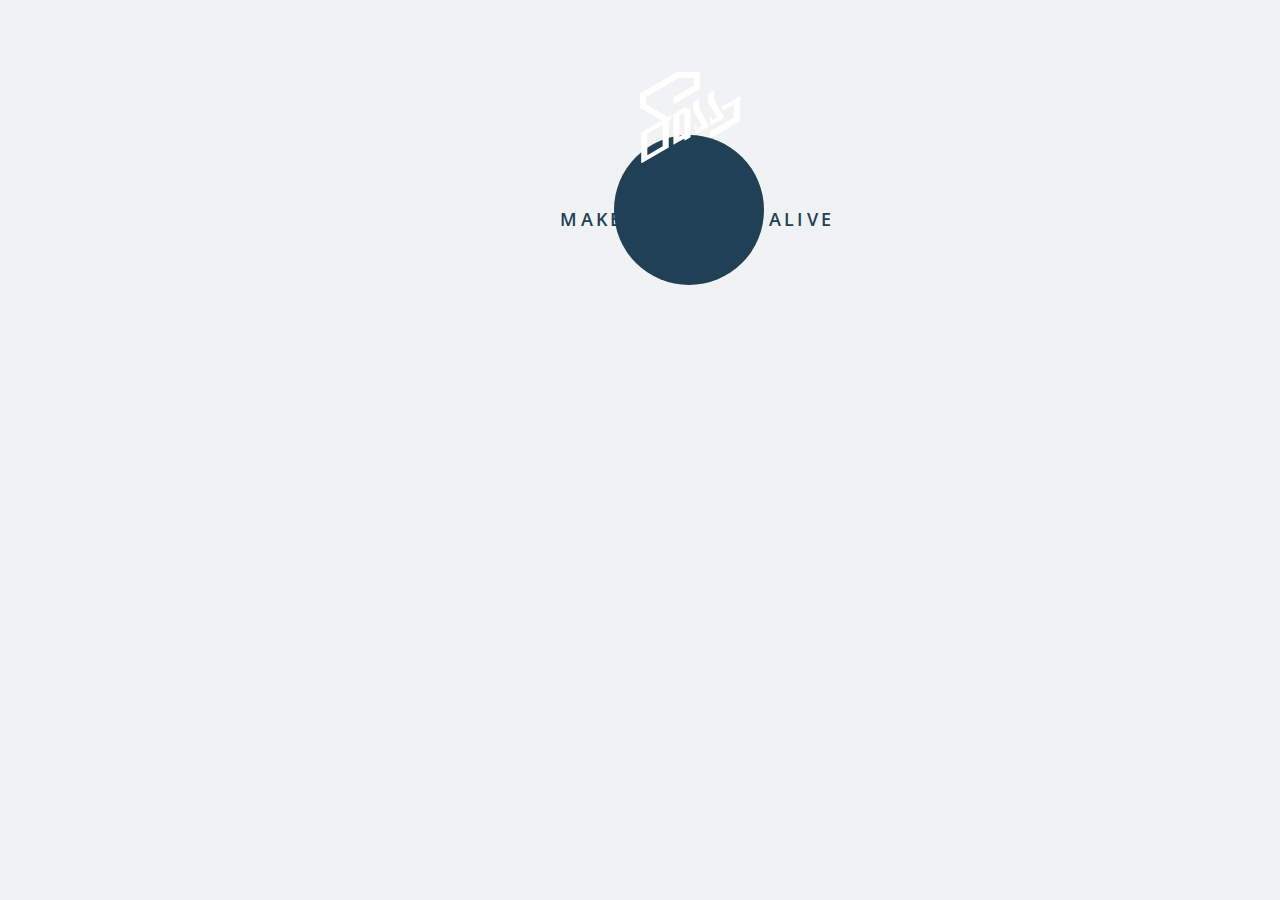
<file: animated_logo/index.html>
<head>
	<link rel="stylesheet" type="text/css" href="sass/main.css">
</head>

<body>
	<svg class="element">
	  <circle cx="100" cy="75" r="75" fill="#204056" />
	</svg>

	<div class="slide-left">
	  <svg id="sass-logo" data-name="Layer 14" xmlns="http://www.w3.org/2000/svg" viewBox="0 0 98.05 89.67"><defs><style>.cls-1{fill:#3f51a3;}</style></defs><title>icon-sass</title><polygon class="cls-1" points="50.59 54.16 50.59 54.17 50.6 54.16 50.59 54.16"/><polygon points="98.05 28.3 98.05 23.68 79.32 34.49 81.32 37.96 92.05 31.76 92.05 44.75 68.66 58.26 68.66 65.18 98.05 48.22 98.05 46.51 98.05 46.51 98.05 28.3 98.05 28.3"/><path d="M66.78,56.28l-1.07-1.86h0l-0.53-.92-6.3,3.64h0l-6,3.46v0h0V90.81l10.82-6.2v2.33l6-3.46V54.61ZM58.87,82.75v-21L62,60l1.71,3V80Z" transform="translate(-20.14 -19.43)"/><path d="M79,29.29V19.44H56.54l-36.4,21h0V47.6h0v6.93L41.79,67,21.31,78.84v6.92h0v9.51h0v13.82l27-15.6V67.87l2.35-1.36V61.89l-2.9,1.67L26.15,51.07V43.91l32-18.49H73v7.33L52.87,44.4v6.93L79.05,36.21V29.28h0ZM42.33,92.34l-15,8.67V80l15-8.67v21Z" transform="translate(-20.14 -19.43)"/><polygon points="58.09 35.92 58.09 26.55 52.09 30.02 52.09 37.49 60.99 52.89 60.99 52.89 56.66 55.39 54.09 50.93 54.09 56.85 54.08 56.85 54.08 61.43 68.16 53.3 58.09 35.92"/><polygon points="82.7 44.91 72.63 27.5 72.63 18.16 66.63 21.62 66.63 29.09 75.52 44.47 71.19 46.97 68.62 42.52 68.62 50.29 68.62 50.29 68.62 53.04 82.7 44.91"/></svg>
	  
	  <h3>Make Sass come alive </h3>
	</div>
</body>
</file>
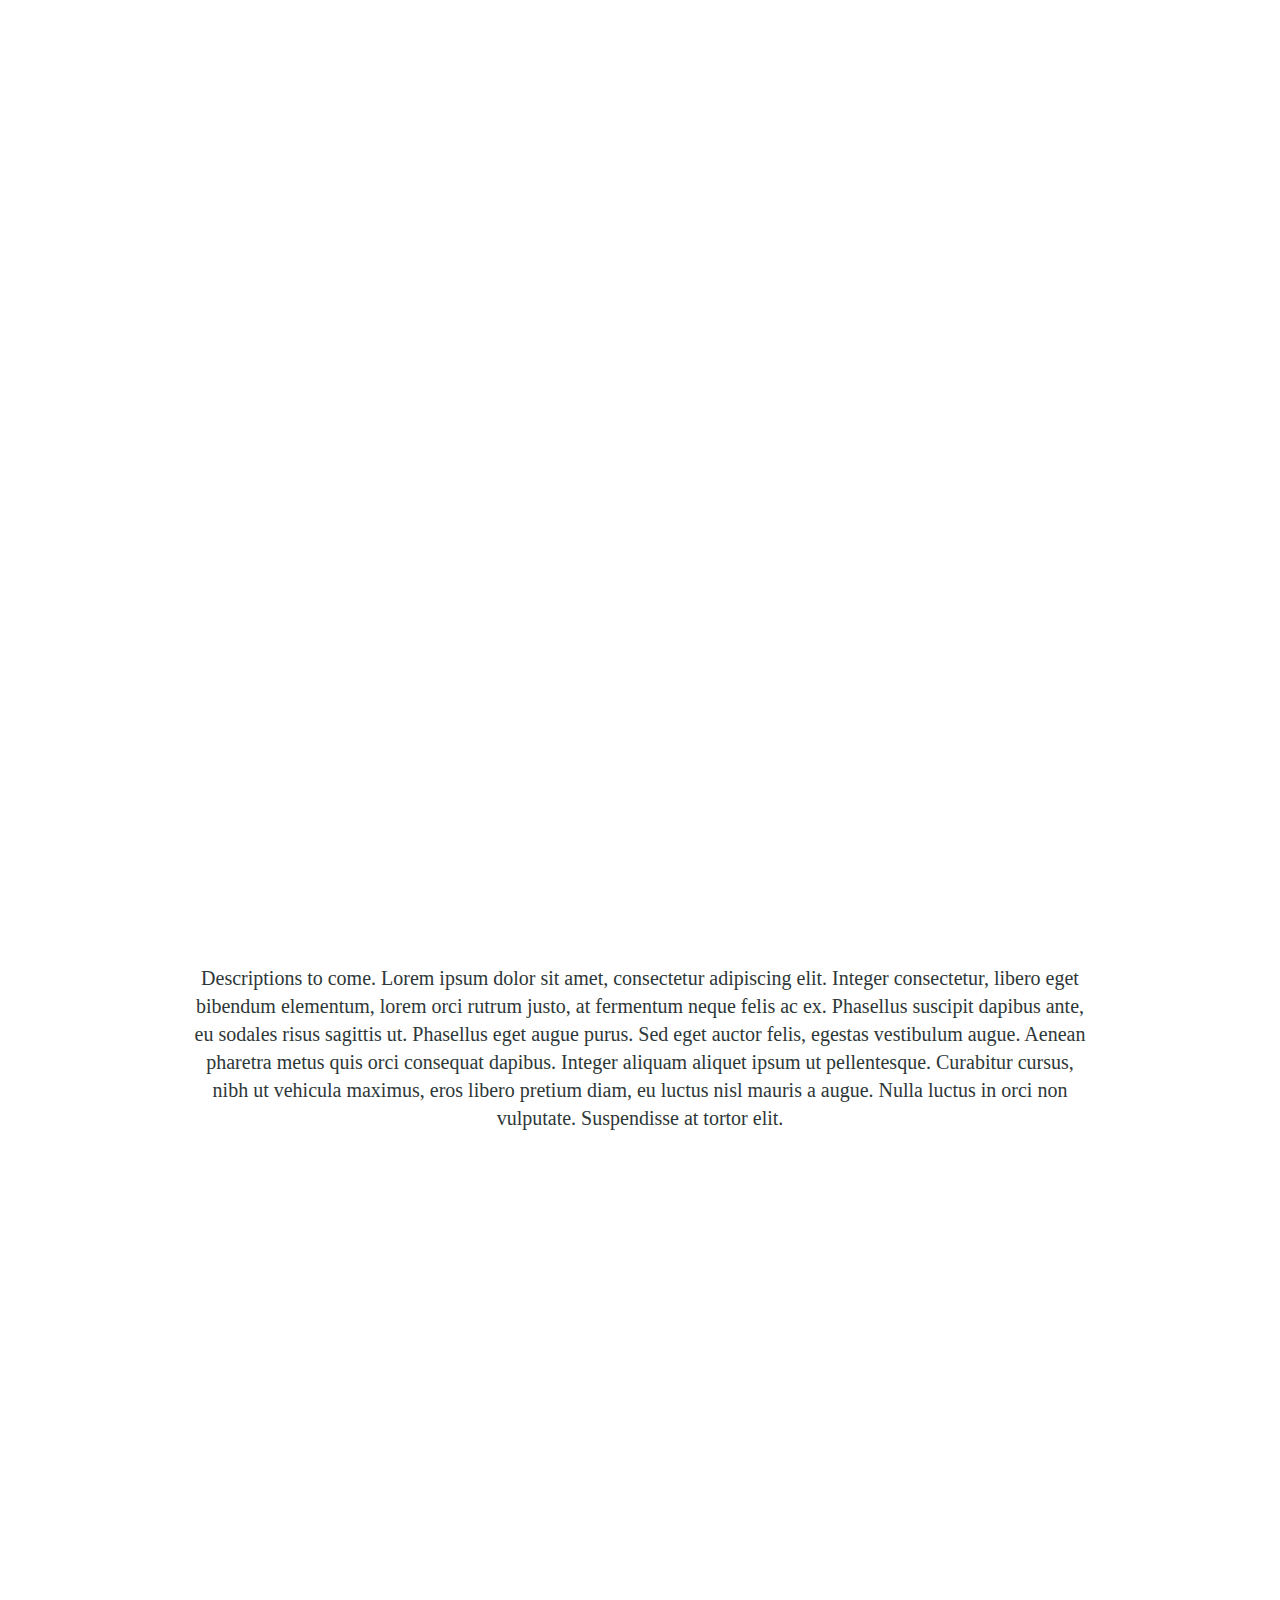
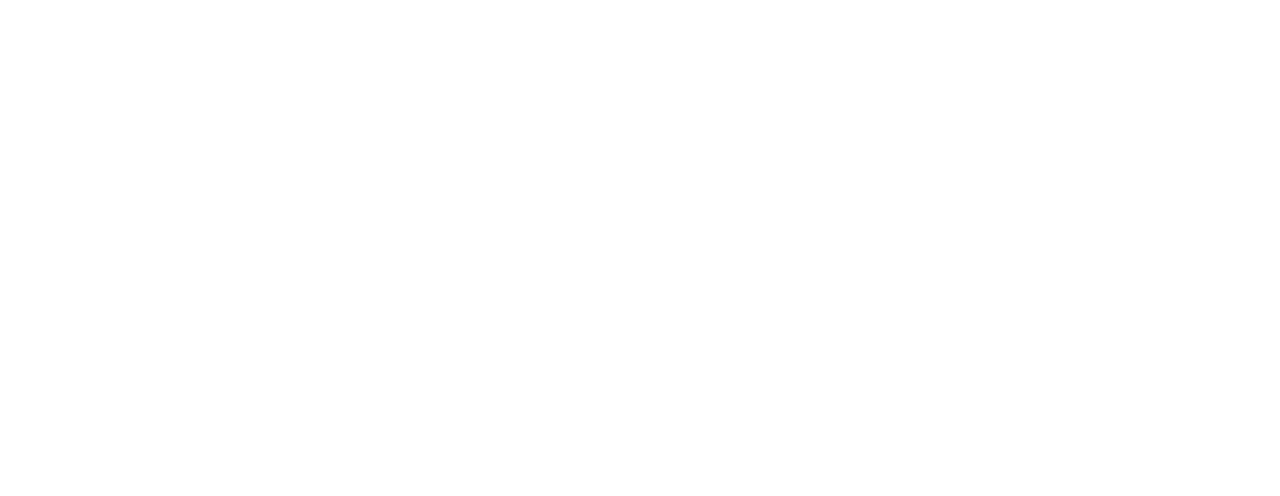
<file: parallax/index.html>
<head>
  <link rel="stylesheet" type="text/css" href="main.css">
</head>
<body>

<div id="landscape">
  <h1 class="title">Visit Myanmar</h1>
</div>

<p>
  Descriptions to come. Lorem ipsum dolor sit amet, consectetur adipiscing elit. Integer consectetur, libero eget bibendum elementum, lorem orci rutrum justo, at fermentum neque felis ac ex. Phasellus suscipit dapibus ante, eu sodales risus sagittis ut. Phasellus eget augue purus. Sed eget auctor felis, egestas vestibulum augue. Aenean pharetra metus quis orci consequat dapibus. Integer aliquam aliquet ipsum ut pellentesque. Curabitur cursus, nibh ut vehicula maximus, eros libero pretium diam, eu luctus nisl mauris a augue. Nulla luctus in orci non vulputate. Suspendisse at tortor elit.
</p>

<div id="monkeys">
  <h1 class="title">Book my trip now</h1>
</div>

</body>
</file>
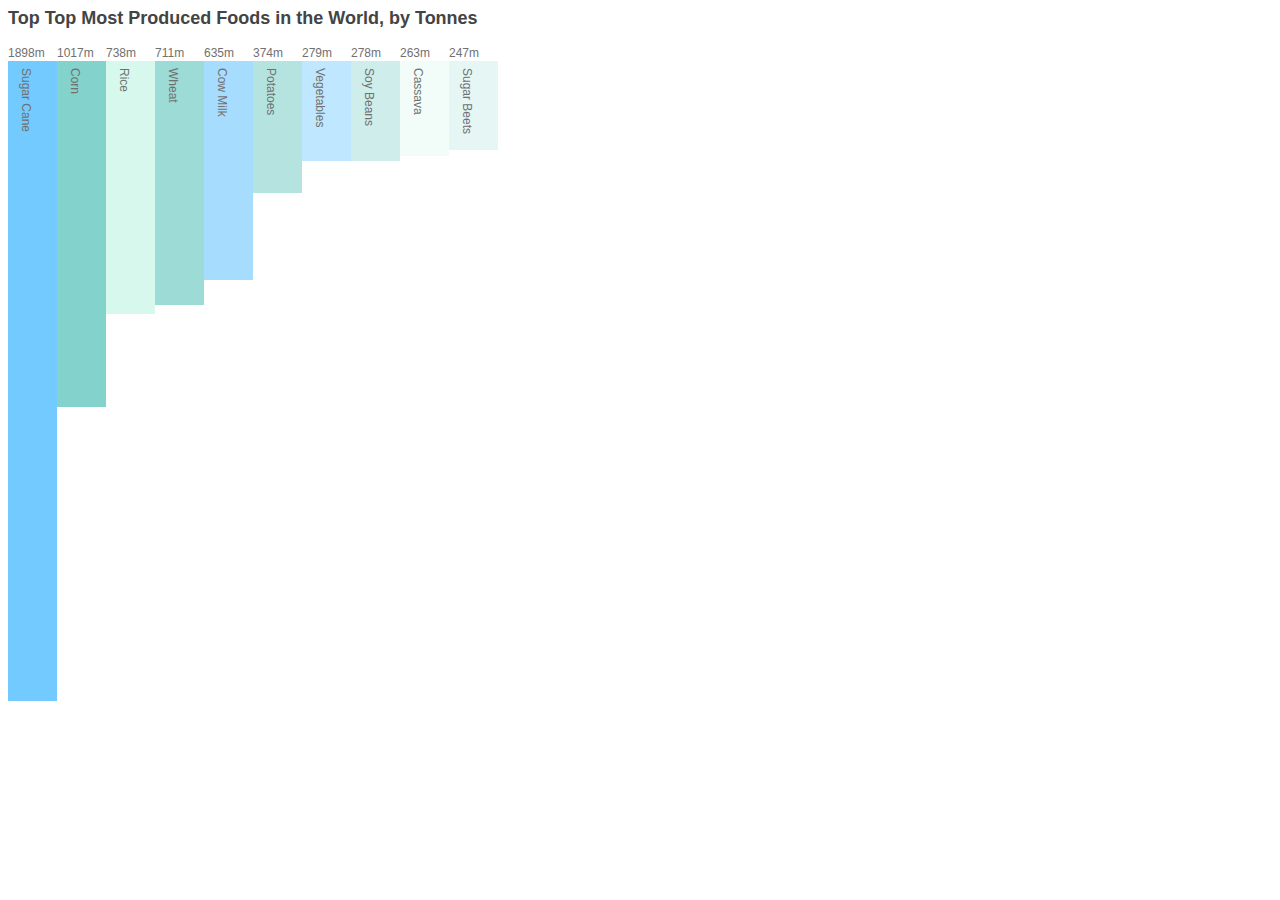
<file: sass_bar_chart/index.html>
<head>
  <link rel="stylesheet" type="text/css" href="main.css">
</head>
<body>
  <h1>Top Top Most Produced Foods in the World, by Tonnes</h1>
  <rect></rect>
  <rect></rect>
  <rect></rect>
  <rect></rect>
  <rect></rect>
  <rect></rect>
  <rect></rect>
  <rect></rect>
  <rect></rect>
  <rect></rect>
</body>
</file>
<file: animated_logo/sass/main.css>
@import url(https://fonts.googleapis.com/css?family=Open+Sans);
body {
  padding-top: 5%;
  background-color: #F1F2F3;
}

.slide-left {
  position: relative;
  left: 50%;
  animation: slide-left 5s;
  -webkit-animation: slide-left 5s;
}

h3 {
  color: #204056;
  font-family: "Open Sans", sans-serif;
  font-weight: 600;
  font-size: 18px;
  text-transform: uppercase;
  letter-spacing: 0.183em;
  line-height: 1.4;
  position: relative;
  padding-top: 2%;
  left: -6.3%;
}

/* Chrome, Safari, Opera */
@-webkit-keyframes slide-left {
  from {
    left: 20%;
  }
  to {
    left: 50%;
  }
}
circle {
  opacity: 1;
}

.element {
  position: absolute;
  top: 15%;
  left: 46%;
  animation-name: appear;
  animation-duration: 4s;
}

#sass-logo {
  width: 100px;
  fill: white;
}

@-webkit-keyframes appear {
  0% {
    opacity: 0;
  }
  100% {
    opacity: 1;
  }
}
</file>
<file: parallax/main.css>
html,
body {
  margin: 0;
  padding: 0;
  font-family: Roboto;
  color: #2e3738;
}

#landscape {
  height: 100vh;
  background: url("https://s3.amazonaws.com/codecademy-content/projects/sass/landscape.jpg") no-repeat center center fixed;
  background-size: cover;
  -webkit-background-size: cover;
  -moz-background-size: cover;
  -o-background-size: cover;
}

#monkeys {
  height: 100vh;
  background: url("https://s3.amazonaws.com/codecademy-content/projects/sass/monkeys.jpg") no-repeat center center fixed;
  background-size: cover;
  -webkit-background-size: cover;
  -moz-background-size: cover;
  -o-background-size: cover;
}

#landscape,
#monkeys {
  width: 100%;
  height: 100vh;
  perspective: 1px;
  transform: translateZ(-1px);
  overflow-x: hidden;
  overflow-y: auto;
}

#landscape h1,
#monkeys h1 {
  text-transform: uppercase;
  font-family: 'Bitter', serif;
  letter-spacing: 0.06em;
  font-size: 120px;
  color: #FFF;
  opacity: 0.7;
  text-align: center;
  transform: translateZ(-2px);
}

p {
  width: 70%;
  padding: 5%;
  margin: 0px auto;
  text-align: center;
  font-size: 20px;
  font-weight: 200;
  line-height: 1.4;
}
</file>
<file: sass_bar_chart/main.css>
rect:nth-child(2) {
  background-color: rgba(0, 159, 255, 0.55);
  height: 632.66667px;
}

rect:nth-child(2):before {
  content: "Sugar Cane";
}

rect:nth-child(2):after {
  content: "1898m";
}

rect:nth-child(3) {
  background-color: rgba(10, 165, 153, 0.5);
  height: 339px;
}

rect:nth-child(3):before {
  content: "Corn";
}

rect:nth-child(3):after {
  content: "1017m";
}

rect:nth-child(4) {
  background-color: rgba(167, 240, 213, 0.45);
  height: 246px;
}

rect:nth-child(4):before {
  content: "Rice";
}

rect:nth-child(4):after {
  content: "738m";
}

rect:nth-child(5) {
  background-color: rgba(10, 165, 153, 0.4);
  height: 237px;
}

rect:nth-child(5):before {
  content: "Wheat";
}

rect:nth-child(5):after {
  content: "711m";
}

rect:nth-child(6) {
  background-color: rgba(0, 159, 255, 0.35);
  height: 211.66667px;
}

rect:nth-child(6):before {
  content: "Cow Milk";
}

rect:nth-child(6):after {
  content: "635m";
}

rect:nth-child(7) {
  background-color: rgba(10, 165, 153, 0.3);
  height: 124.66667px;
}

rect:nth-child(7):before {
  content: "Potatoes";
}

rect:nth-child(7):after {
  content: "374m";
}

rect:nth-child(8) {
  background-color: rgba(0, 159, 255, 0.25);
  height: 93px;
}

rect:nth-child(8):before {
  content: "Vegetables";
}

rect:nth-child(8):after {
  content: "279m";
}

rect:nth-child(9) {
  background-color: rgba(10, 165, 153, 0.2);
  height: 92.66667px;
}

rect:nth-child(9):before {
  content: "Soy Beans";
}

rect:nth-child(9):after {
  content: "278m";
}

rect:nth-child(10) {
  background-color: rgba(167, 240, 213, 0.15);
  height: 87.66667px;
}

rect:nth-child(10):before {
  content: "Cassava";
}

rect:nth-child(10):after {
  content: "263m";
}

rect:nth-child(11) {
  background-color: rgba(10, 165, 153, 0.1);
  height: 82.33333px;
}

rect:nth-child(11):before {
  content: "Sugar Beets";
}

rect:nth-child(11):after {
  content: "247m";
}

h1 {
  font-family: 'Montserrat', sans-serif;
  font-size: 18px;
  padding-bottom: 20px;
  color: #434444;
}

span {
  display: block;
}

rect {
  width: 24px;
  float: left;
  padding-left: 25px;
  padding-top: 7px;
  white-space: nowrap;
  word-break: break-all;
  position: relative;
  bottom: 0px;
  font-size: 12px;
  color: #707070;
  font-family: 'Montserrat', sans-serif;
}

rect:before {
  display: inline-block;
  -webkit-transform: rotate(90deg);
  transform-origin: left top 0;
  float: left;
}

rect:after {
  position: absolute;
  top: -15px;
  left: 0px;
}
</file>
